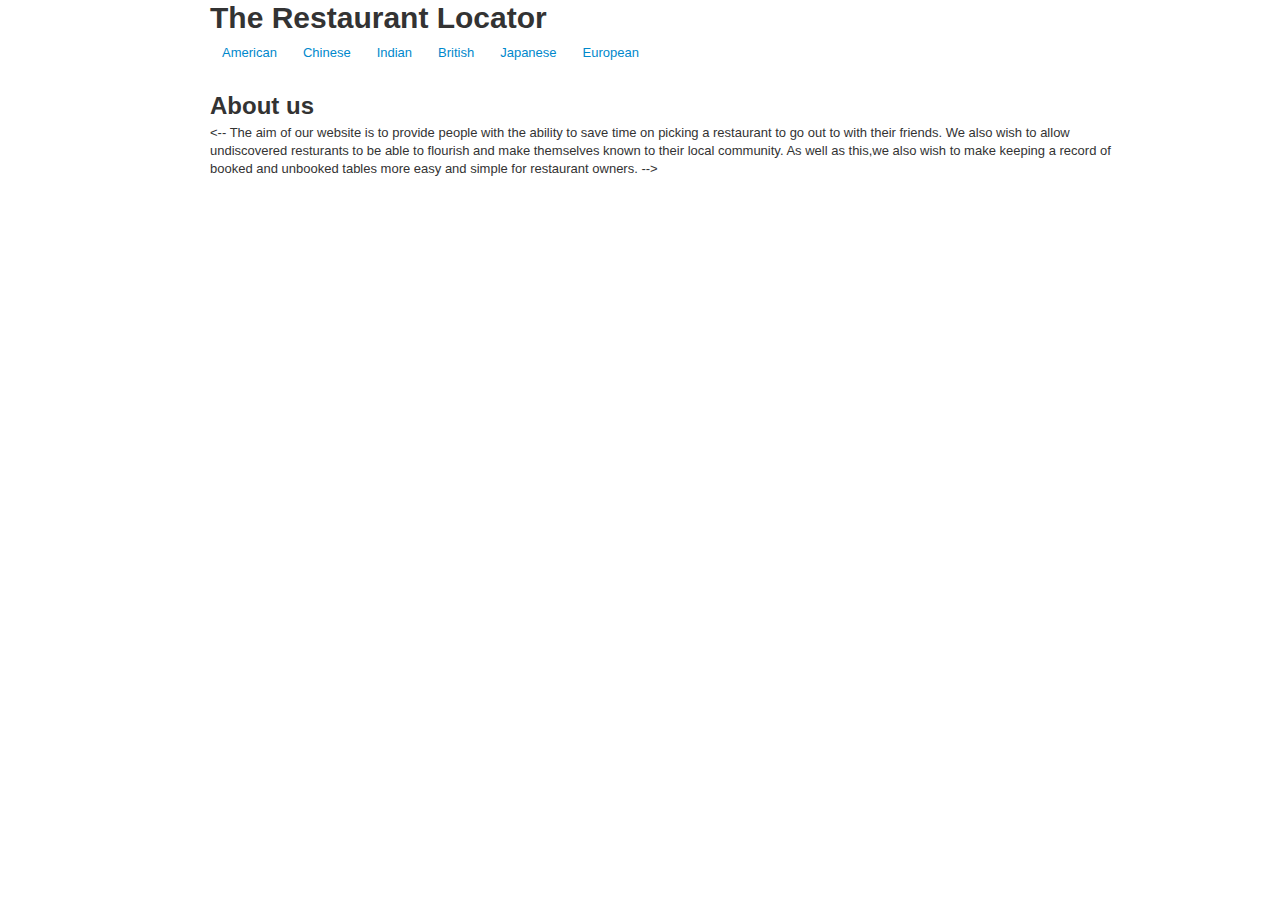
<file: index.html>
<!DOCTYPE html>
<html>
    <head>
        <title>Home | The Restaurant Locator</title>
        
        <link rel="stylesheet" href="media/css/bootstrap-responsive.css" type="text/css" media="screen" title="no title" charset="utf-8">
        <link rel="stylesheet" href="media/css/bootstrap.css" type="text/css" media="screen" title="no title" charset="utf-8">
        <link rel="stylesheet" href="media/css/style.css" type="text/css" media="screen" title="no title" charset="utf-8">
    </head>
    <body class="container-fluid">
        <header class="span12">
            <h1>The Restaurant Locator</h1>
            <ul id="menu" class="nav nav-pills">
                <li><a href="American.html">American</a></li>
                <li><a href="Chinese.html">Chinese</a></li>
                <li><a href="">Indian</a></li>
                <li><a href="">British</a></li>
                <li><a href="">Japanese</a></li>
                <li><a href="">European</a></li>
            </ul>
        </header>
        <!-- content -->
        <section class="span12">
            <h2>About us</h2>
            <-- The aim of our website is to provide people with the ability to save time on picking a restaurant to go out to with their friends.
We also wish to allow undiscovered resturants to be able to flourish and make themselves known to their local community.
As well as this,we also wish to make keeping a record of booked and unbooked tables more easy and simple for restaurant owners. -->
        </section>
                <script src="media/js/bootstrap.js" type="text/javascript" charset="utf-8"></script>
    <!-- End content -->
    </body>
</html>
</file>
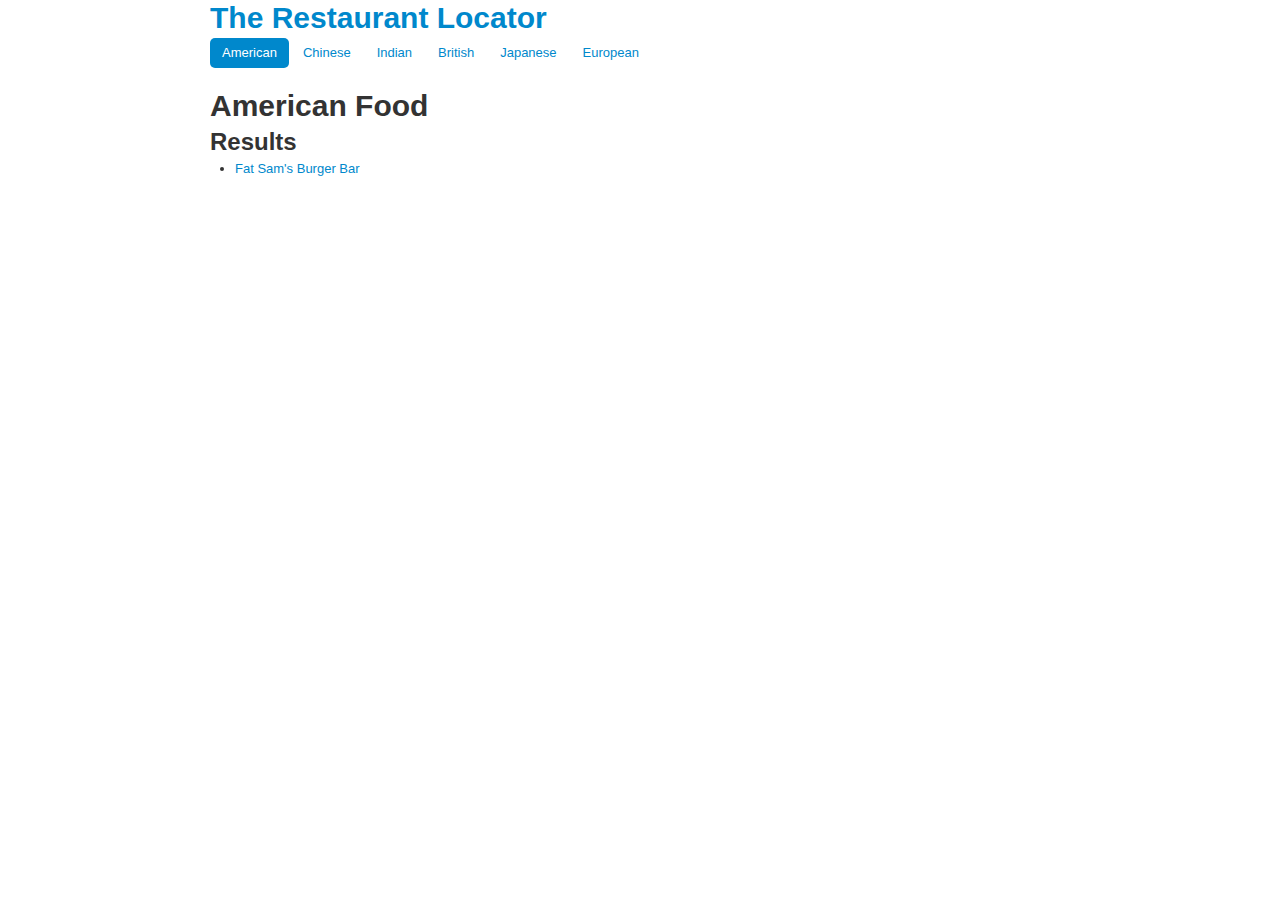
<file: American.html>
<!DOCTYPE html>
<html>
    <head>
        <title>Home | The Restaurant Locator</title>
        
        <link rel="stylesheet" href="media/css/bootstrap-responsive.css" type="text/css" media="screen" title="no title" charset="utf-8">
        <link rel="stylesheet" href="media/css/bootstrap.css" type="text/css" media="screen" title="no title" charset="utf-8">
        <link rel="stylesheet" href="media/css/style.css" type="text/css" media="screen" title="no title" charset="utf-8">
        
        
    </head>
    <body class="container-fluid">
        <header class="span12">
            <h1><a href="./index.html">The Restaurant Locator</a></h1>
            <ul id="menu" class="nav nav-pills">
                <li class="active"><a href="American.html">American</a></li>
                <li><a href="Chinese.html">Chinese</a></li>
                <li><a href="">Indian</a></li>
                <li><a href="">British</a></li>
                <li><a href="">Japanese</a></li>
                <li><a href="">European</a></li>
            </ul>
        </header>

    <section class="container-fluid">
    	<h1>American Food</h1>
    	<h2>Results</h2>
    	<ul>
    		<li><a href="Fat-Sams.html">Fat Sam's Burger Bar</a></li>
    	</ul>        
    </section>
    
    
                    <script src="media/js/bootstrap.js" type="text/javascript" charset="utf-8"></script>
    
</body>
</html>
</file>
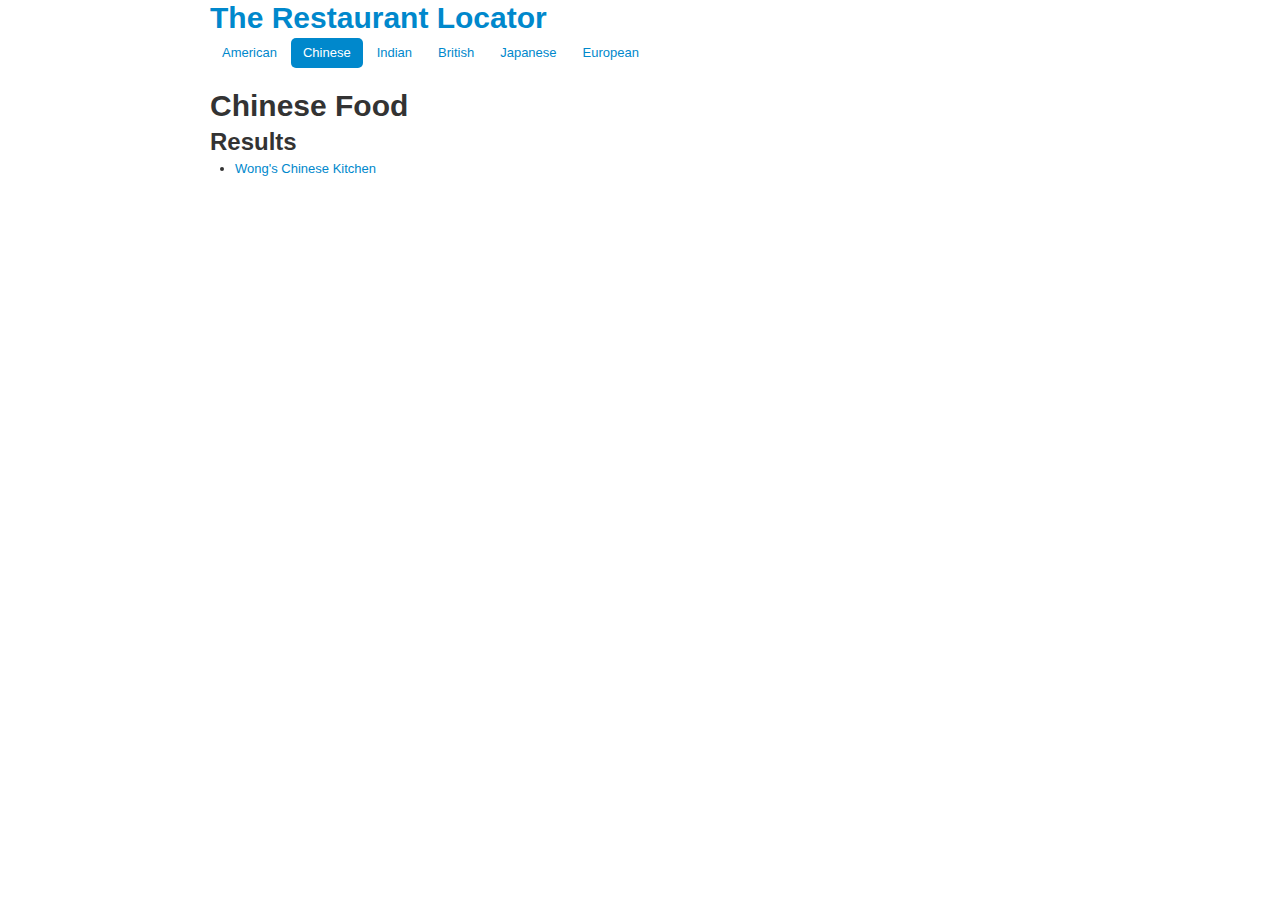
<file: Chinese.html>
<!DOCTYPE html>
<html>
    <head>
        <title>Home | The Restaurant Locator</title>
        
        <link rel="stylesheet" href="media/css/bootstrap-responsive.css" type="text/css" media="screen" title="no title" charset="utf-8">
        <link rel="stylesheet" href="media/css/bootstrap.css" type="text/css" media="screen" title="no title" charset="utf-8">
        <link rel="stylesheet" href="media/css/style.css" type="text/css" media="screen" title="no title" charset="utf-8">
        
        
    </head>
    <body class="container-fluid">
        <header class="span12">
            <h1><a href="./index.html">The Restaurant Locator</a></h1>
            <ul id="menu" class="nav nav-pills">
                <li><a href="American.html">American</a></li>
                <li class="active"><a href="Chinese.html">Chinese</a></li>
                <li><a href="">Indian</a></li>
                <li><a href="">British</a></li>
                <li><a href="">Japanese</a></li>
                <li><a href="">European</a></li>
            </ul>
        </header>

    <section class="container-fluid">

    	<h1>Chinese Food</h1>
    	<h2>Results</h2>
    	<ul>
    		<li><a href="FatSams.html">Wong's Chinese Kitchen</a></li>
    	</ul>
    </section>
                    <script src="media/js/bootstrap.js" type="text/javascript" charset="utf-8"></script>
</body>
</html>
</file>
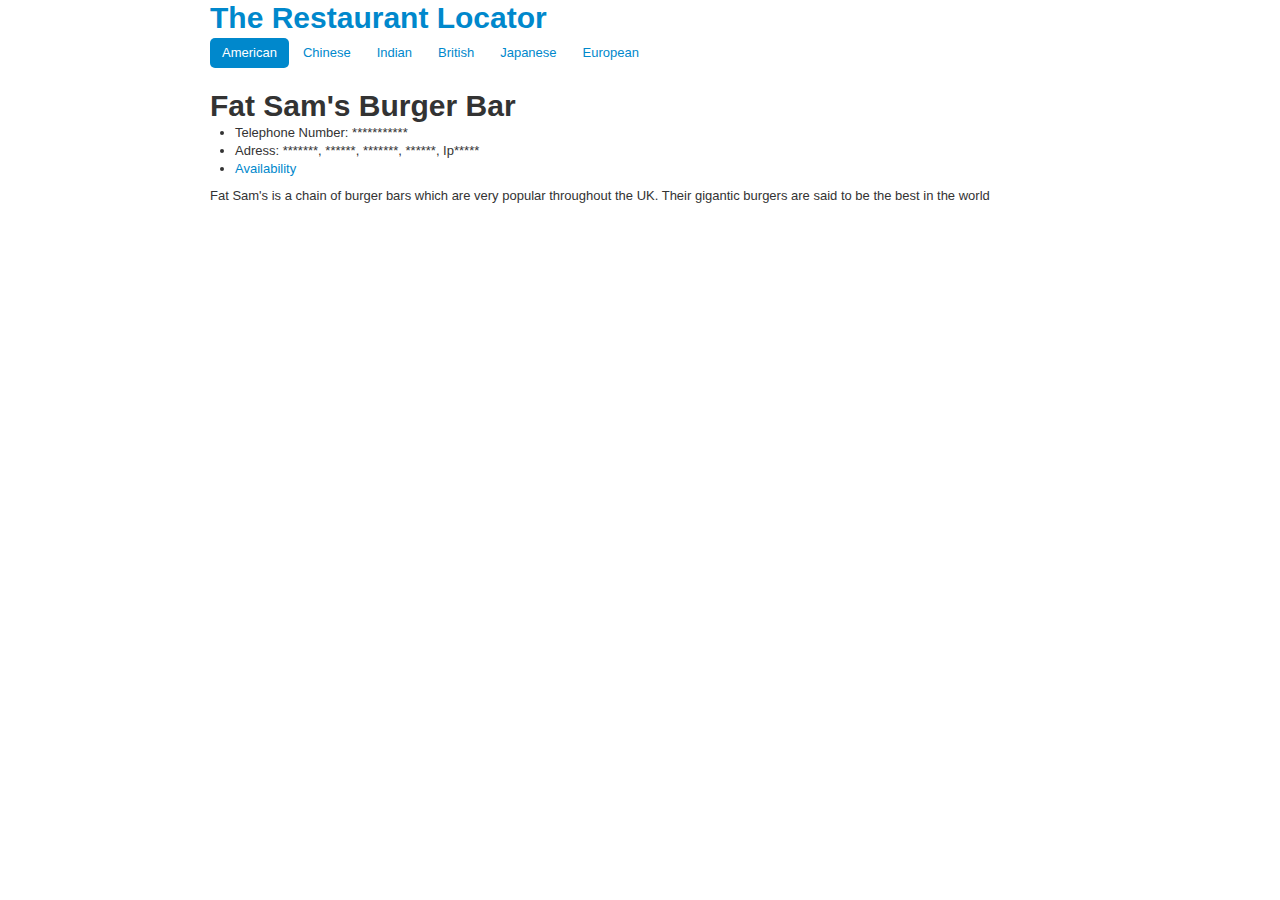
<file: Fat-Sams.html>
<!DOCTYPE html>
<html>
    <head>
        <title>Home | The Restaurant Locator</title>
        
        <link rel="stylesheet" href="media/css/bootstrap-responsive.css" type="text/css" media="screen" title="no title" charset="utf-8">
        <link rel="stylesheet" href="media/css/bootstrap.css" type="text/css" media="screen" title="no title" charset="utf-8">
        <link rel="stylesheet" href="media/css/style.css" type="text/css" media="screen" title="no title" charset="utf-8">
    </head>
    <body class="container-fluid">
        <header class="span12">
            <h1><a href="./index.html">The Restaurant Locator</a></h1>
            <ul id="menu" class="nav nav-pills">
                <li class="active"><a href="American.html">American</a></li>
                <li><a href="Chinese.html">Chinese</a></li>
                <li><a href="">Indian</a></li>
                <li><a href="">British</a></li>
                <li><a href="">Japanese</a></li>
                <li><a href="">European</a></li>
            </ul>
        </header>
        <!-- content -->
        <section class="span12">


	<h1>Fat Sam's Burger Bar</h1>
	<ul>
		<li>Telephone Number: ***********</li>
		<li>Adress: *******, ******, *******, ******, Ip***** </li>
		<li><a href="">Availability</a></li>
	</ul>
	<p>Fat Sam's is a chain of burger bars which are very popular throughout the UK. Their gigantic burgers are said to be the best in the world</p>
    </section>
    <script src="media/js/bootstrap.js" type="text/javascript" charset="utf-8"></script>

</body>
</file>
<file: media/css/style.css>
body {
    max-width:900px;
    margin:0 auto;
}
</file>
